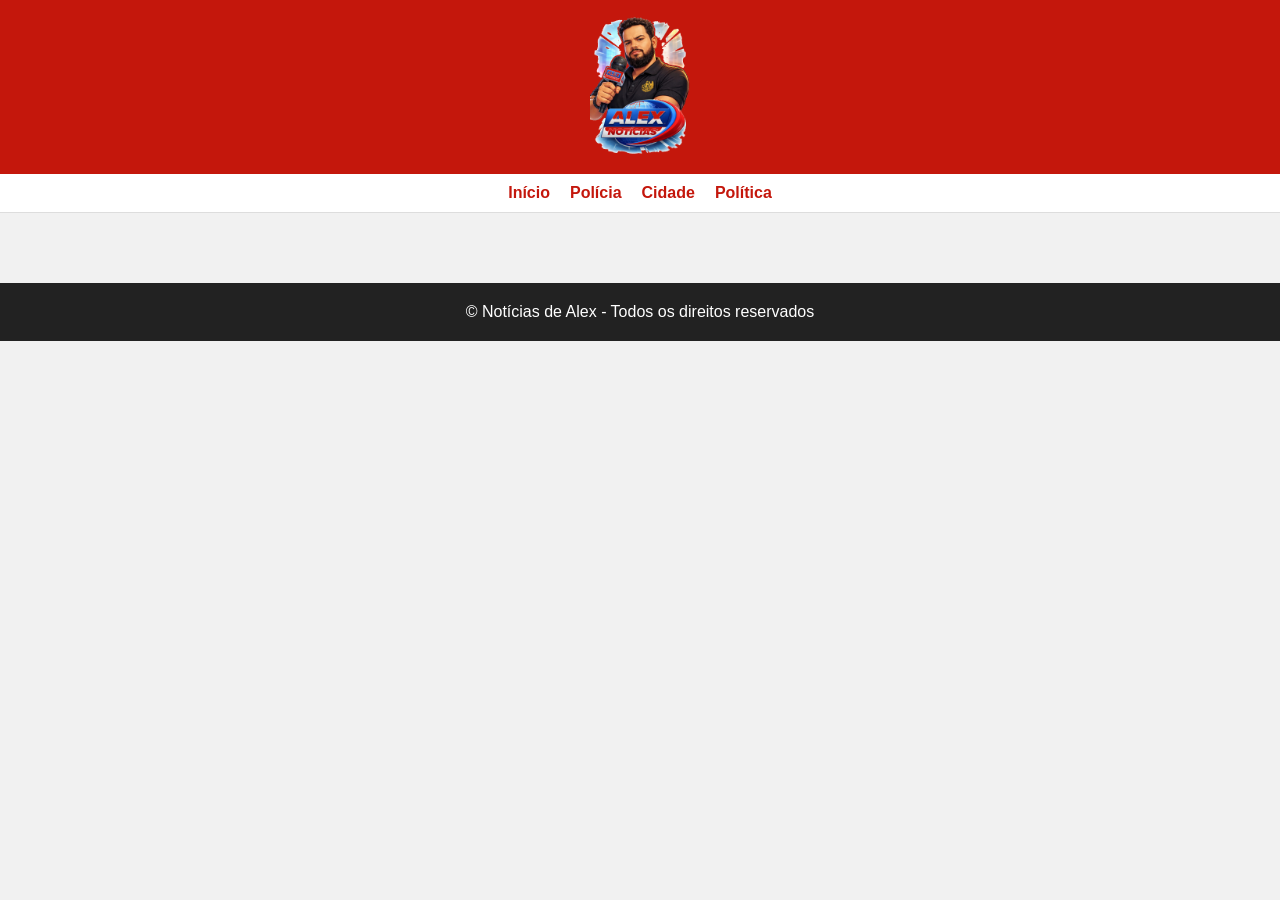
<file: index.html>
<!DOCTYPE html>
<html lang="pt-br">
<head>
<meta charset="UTF-8">
<title>Notícias de Alex</title>

<style>
body {
  margin: 0;
  font-family: Arial, sans-serif;
  background: #f1f1f1;
}

/* TOPO */
.topo {
  background: #c4170c;
  padding: 10px;
  text-align: center;
}

.logo {
  width: 100px;
}

/* MENU */
.menu {
  background: #fff;
  display: flex;
  justify-content: center;
  gap: 20px;
  padding: 10px;
  border-bottom: 1px solid #ddd;
}

.menu a {
  text-decoration: none;
  color: #c4170c;
  font-weight: bold;
}

/* DESTAQUE */
.destaque {
  max-width: 1000px;
  margin: 20px auto;
  background: white;
  border-radius: 10px;
  overflow: hidden;
}

.destaque img {
  width: 100%;
  height: 300px;
  object-fit: cover;
}

.destaque h2 {
  padding: 15px;
}

/* GRID */
.container {
  max-width: 1000px;
  margin: auto;
  display: grid;
  grid-template-columns: repeat(auto-fit, minmax(250px, 1fr));
  gap: 15px;
}

/* CARD */
.card {
  background: white;
  border-radius: 10px;
  overflow: hidden;
  cursor: pointer;
  transition: 0.3s;
}

.card:hover {
  transform: scale(1.03);
}

.card img {
  width: 100%;
  height: 150px;
  object-fit: cover;
}

.card h3 {
  padding: 10px;
}

/* RODAPÉ */
.footer {
  text-align: center;
  padding: 20px;
  margin-top: 30px;
  background: #222;
  color: white;
}
</style>

</head>
<body>

<!-- TOPO -->
<div class="topo">
  <img src="alex.jpg" class="logo">
</div>

<!-- MENU -->
<div class="menu">
  <a href="#">Início</a>
  <a href="#">Polícia</a>
  <a href="#">Cidade</a>
  <a href="#">Política</a>
</div>

<!-- DESTAQUE -->
<div class="destaque" id="destaque"></div>

<!-- LISTA -->
<div class="container" id="noticias"></div>

<!-- RODAPÉ -->
<div class="footer">
  © Notícias de Alex - Todos os direitos reservados
</div>

<script>
let noticias = JSON.parse(localStorage.getItem("noticias")) || [];

function carregar() {
  let destaque = document.getElementById("destaque");
  let lista = document.getElementById("noticias");

  lista.innerHTML = "";

  if (noticias.length > 0) {
    let n = noticias[noticias.length - 1];

    destaque.innerHTML = `
      <div onclick="abrir(${noticias.length - 1})" style="cursor:pointer">
        <img src="${n.imagem}">
        <h2>${n.titulo}</h2>
      </div>
    `;
  }

  noticias.slice().reverse().forEach((n, i) => {
    lista.innerHTML += `
      <div class="card" onclick="abrir(${i})">
        <img src="${n.imagem}">
        <h3>${n.titulo}</h3>
      </div>
    `;
  });
}

function abrir(i) {
  localStorage.setItem("noticiaSelecionada", i);
  window.location.href = "noticia.html";
}

carregar();
</script>

</body>
</html>
</file>
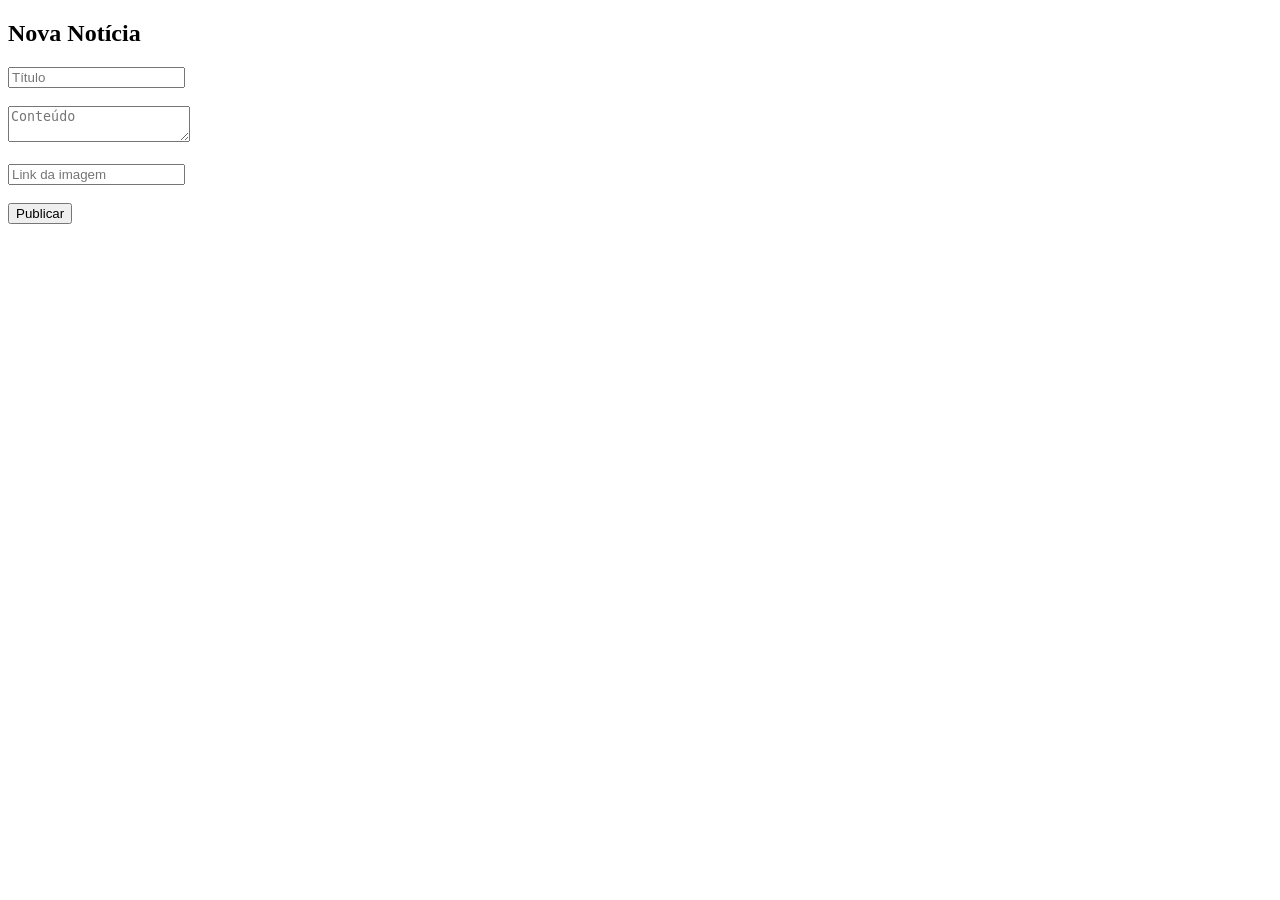
<file: admin.html>
<!DOCTYPE html>
<html lang="pt-br">
<head>
<meta charset="UTF-8">
<title>Admin</title>
</head>
<body>

<h2>Nova Notícia</h2>

<input type="text" id="titulo" placeholder="Título"><br><br>
<textarea id="conteudo" placeholder="Conteúdo"></textarea><br><br>
<input type="text" id="imagem" placeholder="Link da imagem"><br><br>

<button onclick="publicar()">Publicar</button>

<script>
function publicar() {
  let titulo = document.getElementById("titulo").value;
  let conteudo = document.getElementById("conteudo").value;
  let imagem = document.getElementById("imagem").value;

  let noticias = JSON.parse(localStorage.getItem("noticias")) || [];

  noticias.push({ titulo, conteudo, imagem });

  localStorage.setItem("noticias", JSON.stringify(noticias));

  alert("Notícia publicada!");
}
</script>

</body>
</html>
</file>
